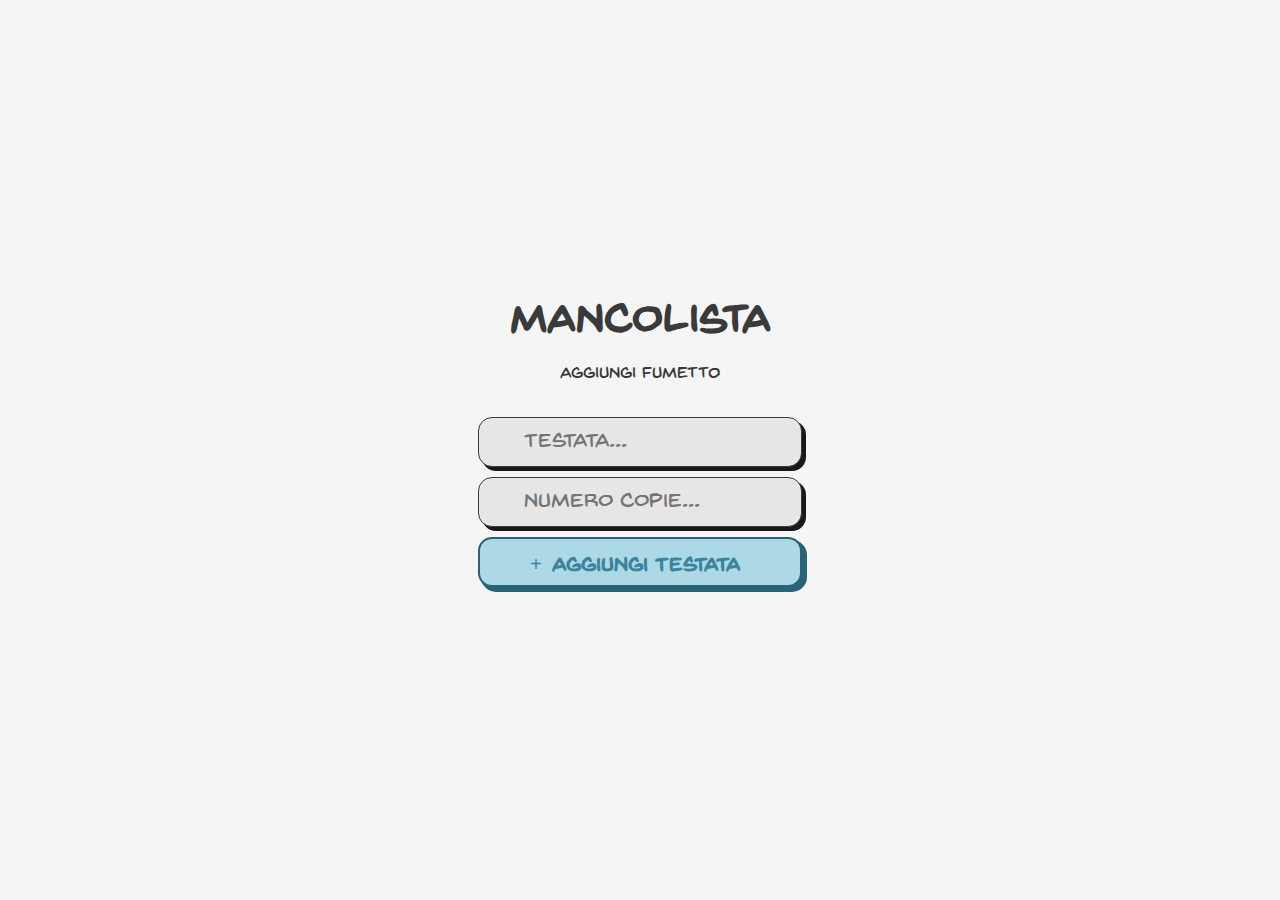
<file: index.html>
<!DOCTYPE html>
<html lang="en">

<head>
    <meta charset="UTF-8">
    <meta http-equiv="X-UA-Compatible" content="IE=edge">
    <meta name="viewport" content="width=device-width, initial-scale=1.0">

    <link rel="icon" type="image/png" href="resources/spiderman-pixelart.png" />

    <link rel="stylesheet" href="https://cdnjs.cloudflare.com/ajax/libs/font-awesome/6.1.1/css/all.min.css"
        integrity="sha512-KfkfwYDsLkIlwQp6LFnl8zNdLGxu9YAA1QvwINks4PhcElQSvqcyVLLD9aMhXd13uQjoXtEKNosOWaZqXgel0g=="
        crossorigin="anonymous" referrerpolicy="no-referrer" />
    <link rel="stylesheet" href="style.css">
    <title>Missing Comics</title>
</head>
<h1>Mancolista</h1>

<div class="forms">
    <form class="add-mags">
        <span class="form-title">Aggiungi Fumetto</span>
        <input type="text" class="input50" id="mag-name" placeholder="Testata...">
        <input type="number" class="input50 " id="mag-amount" placeholder="Numero copie..." min="1" max="999">
        <button type="button" class="bigbutton" id="add">Aggiungi Testata</button>
    </form>
    <form action="" class="add-mancolista">
        <!-- <p><label for="add-mancolista">O Aggiungi una mancolista:</label></p>
        <textarea name="mancolista-area" id="mancolista-area" cols="30" rows="2"
            placeholder="Diabolik II mancanti &#10;1-2-3-4-5-6-7..."></textarea> -->

    </form>
</div>

<!-- temp goes here -->
<script src="https://cdnjs.cloudflare.com/ajax/libs/jquery/3.6.0/jquery.min.js"
    integrity="sha512-894YE6QWD5I59HgZOGReFYm4dnWc1Qt5NtvYSaNcOP+u1T9qYdvdihz0PPSiiqn/+/3e7Jo4EaG7TubfWGUrMQ=="
    crossorigin="anonymous" referrerpolicy="no-referrer"></script>
<script src="script.js"></script>
</body>

</html>
</file>
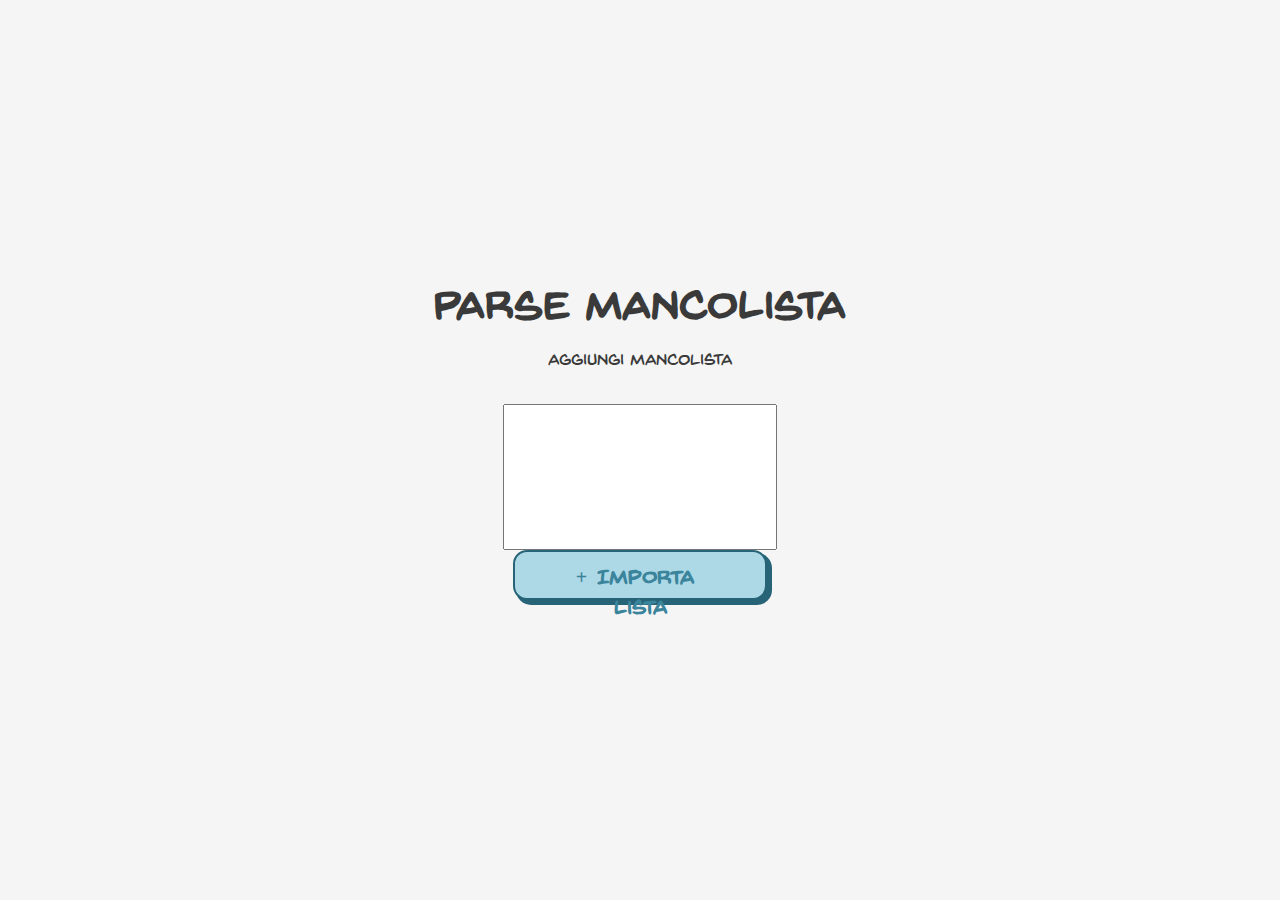
<file: temp.html>
<!DOCTYPE html>
<html lang="en">

<head>
    <meta charset="UTF-8">
    <meta http-equiv="X-UA-Compatible" content="IE=edge">
    <meta name="viewport" content="width=device-width, initial-scale=1.0">

    <link rel="icon" type="image/png" href="resources/spiderman-pixelart.png" />

    <link rel="stylesheet" href="https://cdnjs.cloudflare.com/ajax/libs/font-awesome/6.1.1/css/all.min.css"
        integrity="sha512-KfkfwYDsLkIlwQp6LFnl8zNdLGxu9YAA1QvwINks4PhcElQSvqcyVLLD9aMhXd13uQjoXtEKNosOWaZqXgel0g=="
        crossorigin="anonymous" referrerpolicy="no-referrer" />
    <link rel="stylesheet" href="style.css">
    <title>Parse Mancolista</title>
</head>
<h1>Parse Mancolista</h1>

<div class="form-container">
    <form class="add-mags">
        <div class="form-title">Aggiungi Mancolista</div>
        <textarea name="" id="c" cols="30" rows="10"></textarea>
        <!-- <input type="text" class="input50" id="mag-name" placeholder="Testata...">
        <input type="number" class="input50 " id="mag-amount" placeholder="Numero copie..." min="1" max="999"> -->
        <button type="button" class="bigbutton" id="import">Importa Lista</button>
    </form>
    <!-- <form action="" class="add-mancolista"> -->
    <!-- <p><label for="add-mancolista">O Aggiungi una mancolista:</label></p>
        <textarea name="mancolista-area" id="mancolista-area" cols="30" rows="2"
            placeholder="Diabolik II mancanti &#10;1-2-3-4-5-6-7..."></textarea> -->
    <!-- </form> -->
</div>

<!-- temp goes here -->
<script src="https://cdnjs.cloudflare.com/ajax/libs/jquery/3.6.0/jquery.min.js"
    integrity="sha512-894YE6QWD5I59HgZOGReFYm4dnWc1Qt5NtvYSaNcOP+u1T9qYdvdihz0PPSiiqn/+/3e7Jo4EaG7TubfWGUrMQ=="
    crossorigin="anonymous" referrerpolicy="no-referrer"></script>
<script src="script.js"></script>
</body>

</html>
</file>
<file: style.css>
/* @font-face {
  font-family: Diabolik;
  src: url("resources/DangerDiabolik.ttf") format("truetype")
} */
@font-face {
  font-family: BackIssues;
  src: url("resources/BackIssuesBB_reg.ttf") format("truetype");
}

* {
  box-sizing: border-box;
  text-rendering: optimizeLegibility;
  -webkit-font-smoothing: antialiased;
  -moz-osx-font-smoothing: grayscale;
}

body {
  background-color: #f5f5f5;
  color: #3a3a3a;
  font-family: "BackIssues";
  display: flex;
  flex-direction: column;
  align-items: center;
  justify-content: center;
  line-height: calc(1ex / 0.32);
  height: 100vh;
  /* overflow: hidden; */
  margin: 0;
  /* background: url('data:image/svg+xml;utf8,<svg width="100" height="100" transform="rotate(0)" opacity="0.05" version="1.1" viewBox="0 0 100 100" xmlns="http://www.w3.org/2000/svg"><g  fill="%23250E17"><circle cx="25" cy="25" r="12.5"/><circle cx="75" cy="75" r="12.5"/><circle cx="75" cy="25" r="12.5"/><circle cx="25" cy="75" r="12.5"/></g></svg>'),
    #f5f5f5; */
  /* background: radial-gradient(circle at center, black 0.25rem, transparent 0); */
  /* background-size: 20px, 100%; */
}

form,
input,
textarea,
.bigbutton {
  font-family: inherit;
}

h1 {
  font-size: 40px;
}

textarea {
  resize: none;
  /* font-size: 14px; */
}

.mag-container {
  background-color: lightblue;
  display: flex;
  flex-wrap: wrap;
  box-sizing: border-box;
  /* border-radius: 25px; */
  padding: 30px;
  /* width: 100%;
  height: 100%; */
  align-items: center;
  justify-content: center;
  width: 460px;
  max-width: 80vw;
  /* justify-content: center; */
  border-radius: 0 0 14px 14px;
}

span.circled-fill {
  /* flex: 1 0 11%; */
  background: #e3e3e3;
  border-radius: 10%;
  -moz-border-radius: 50%;
  -webkit-border-radius: 50%;
  /* color: #414141; */
  display: inline-block;
  /* font-weight: bold; */
  line-height: 30px;
  margin: 5px;
  text-align: center;
  width: 30px;
  cursor: pointer;
  transition: ease 100ms;
  user-select: none;
}

.circled-fill.clicked {
  /* todo reduce with inheritance */
  background-color: #3a849c;
  color: lightgrey;
  font: bold;
}

.circled-fill:hover {
  background-color: #64adc5 !important;
  color: lightgrey;
  font: bold;
}

.input50 {
  font-size: 20px;
  line-height: 1.5;
  color: #3a3a3a;
  display: block;
  width: 90%;
  background: #e6e6e6;
  height: 50px;
  border-radius: 14px;
  padding: 10px 45px;
  margin-bottom: 10px;
  outline: none;
  overflow: visible;
  border: 1px solid #3a3a3a;
  box-shadow: 4px 4px 0px 0px rgb(24, 24, 24);
  /* transition: border 1000ms; */
}

.alert-validate {
  border: 2px solid #c53535;
}
.alert-validate::placeholder {
  color: #c53535;
  font-style: bold;
}

form.add-mags {
  display: flex;
  flex-direction: column;
  align-items: center;
  margin-bottom: 20px;
  justify-content: center;
}

.form-title {
  padding-bottom: 30px;
}

.bigbutton {
  font-size: 20px;
  line-height: 1.5;
  color: #3a849c;
  background-color: lightblue;
  border-radius: 14px;
  padding: 10px 45px;
  margin: 10px;
  margin-top: 0px;
  width: 90%;
  height: 50px;
  justify-content: center;
  transition: 400ms;
  outline: none;
  border: 2px solid #276477;
  font-weight: bolder;
  box-shadow: 4px 4px 0px 1px #276477;
  /* border: 2px solid #64adc5; */
  /* border-color: cyan; */
}

.bigbutton::before {
  content: "\2b";
  font-family: FontAwesome;
  /* display: block; */
  position: relative;
  font-size: 20px;
  top: 0px;
  left: -10px;
  /* top: 50%; */
  /* left: -30%; */
  font-weight: 700;
}

.bigbutton:hover {
  background-color: #64adc5;
  color: #fff;
}

.mag-block {
  display: inline-block;
  box-shadow: 4px 4px 0px 1px rgb(24, 24, 24);
  margin-bottom: 25px;
  border-radius: 14px;
}

.tools {
  display: inline;
  background-color: #64adc5;
  display: flex;
  justify-content: center;
  color: #fff;
  border-radius: 14px 14px 0 0;
}

.tools h4 {
  margin: 10px;
}

.tools button {
  background-color: transparent;
  border: none;
  color: #fff;
  cursor: pointer;
  /* font-size: 1rem; */
  margin-left: 0.5rem;
}

/* .alert-validate {
  visibility: visible;
  content: "Campo richiesto";
  border: 1px solid #c80000;
  border-radius: 2px;
  padding: 4px 25px 4px 10px;
  right: 20vw;
  -webkit-transform: translateY(-50%);
  -moz-transform: translateY(-50%);
  -ms-transform: translateY(-50%);
  -o-transform: translateY(-50%);
  transform: translateY(-50%);
  pointer-events: none;

  font-family: Poppins-Regular;
  color: #c80000;
  font-size: 13px;
  line-height: 1.4;
  text-align: left;

  -webkit-transition: opacity 0.4s;
  -o-transition: opacity 0.4s;
  -moz-transition: opacity 0.4s;
  transition: opacity 0.4s;
} */
</file>
